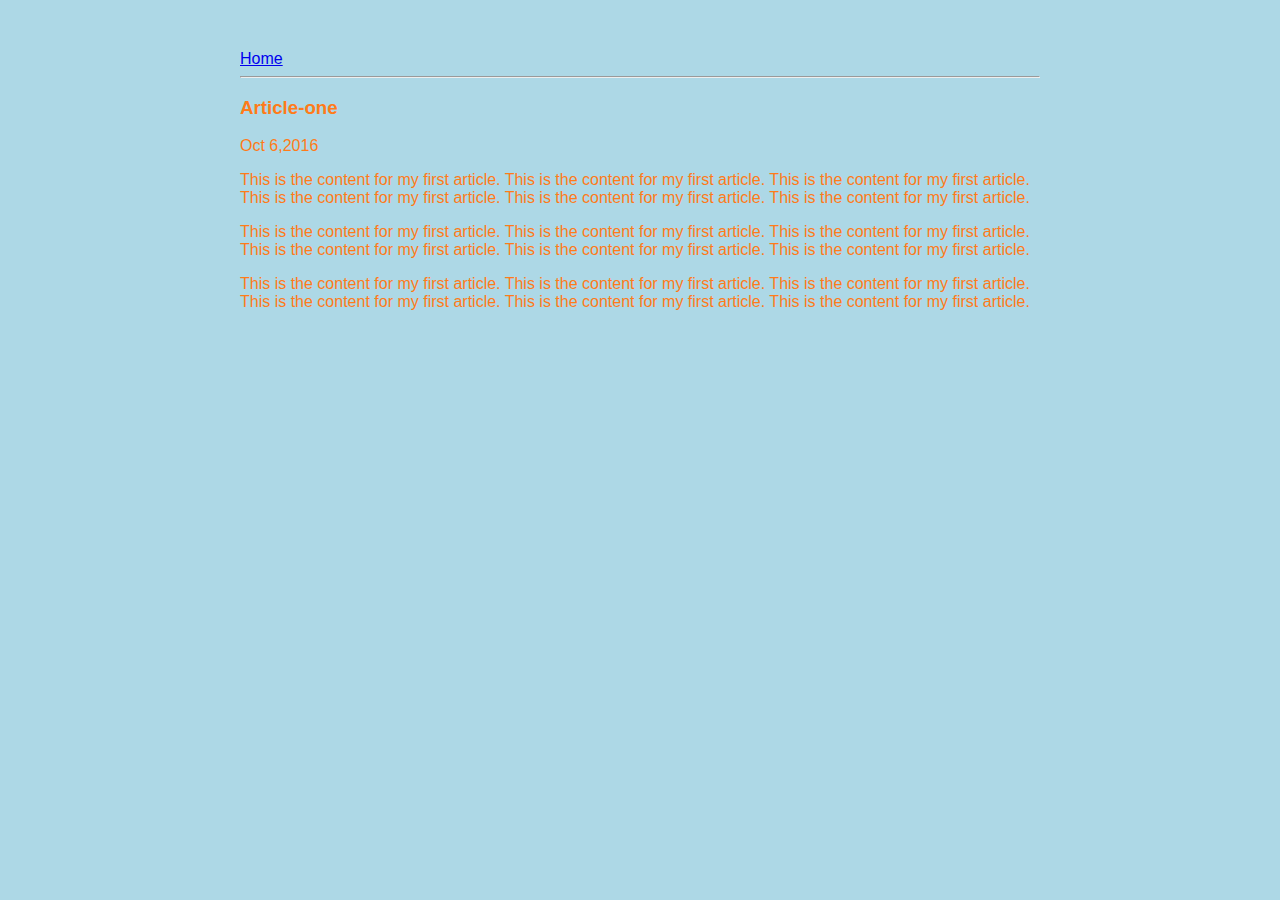
<file: ui/article-one.html>
<html>
 <head>
     <title>
         Article-one | TheSandX
     </title>
     <meta name="viewport" content="width=device-width, initial-scale=1" />
      <link href="/ui/style.css" rel="stylesheet" />
 </head>
 <body>
     <div class="container">
     <div>
         <a href ="/">Home</a>
     </div>
     <hr/>
     <h3>
         Article-one
     </h3>
     <div>
         Oct 6,2016
     </div>
     <div>
        <p>
             This is the content for my first article. This is the content for my first article. This is the content for my first article. This is the content for my first article. This is the content for my first article. This is the content for my first article.
         </p>
         
          <p>
             This is the content for my first article. This is the content for my first article. This is the content for my first article. This is the content for my first article. This is the content for my first article. This is the content for my first article.
         </p>
         
         <p>
             This is the content for my first article. This is the content for my first article. This is the content for my first article. This is the content for my first article. This is the content for my first article. This is the content for my first article.
         </p>
     </div>
     </div>
 </body>
    
    
    
</html>
</file>
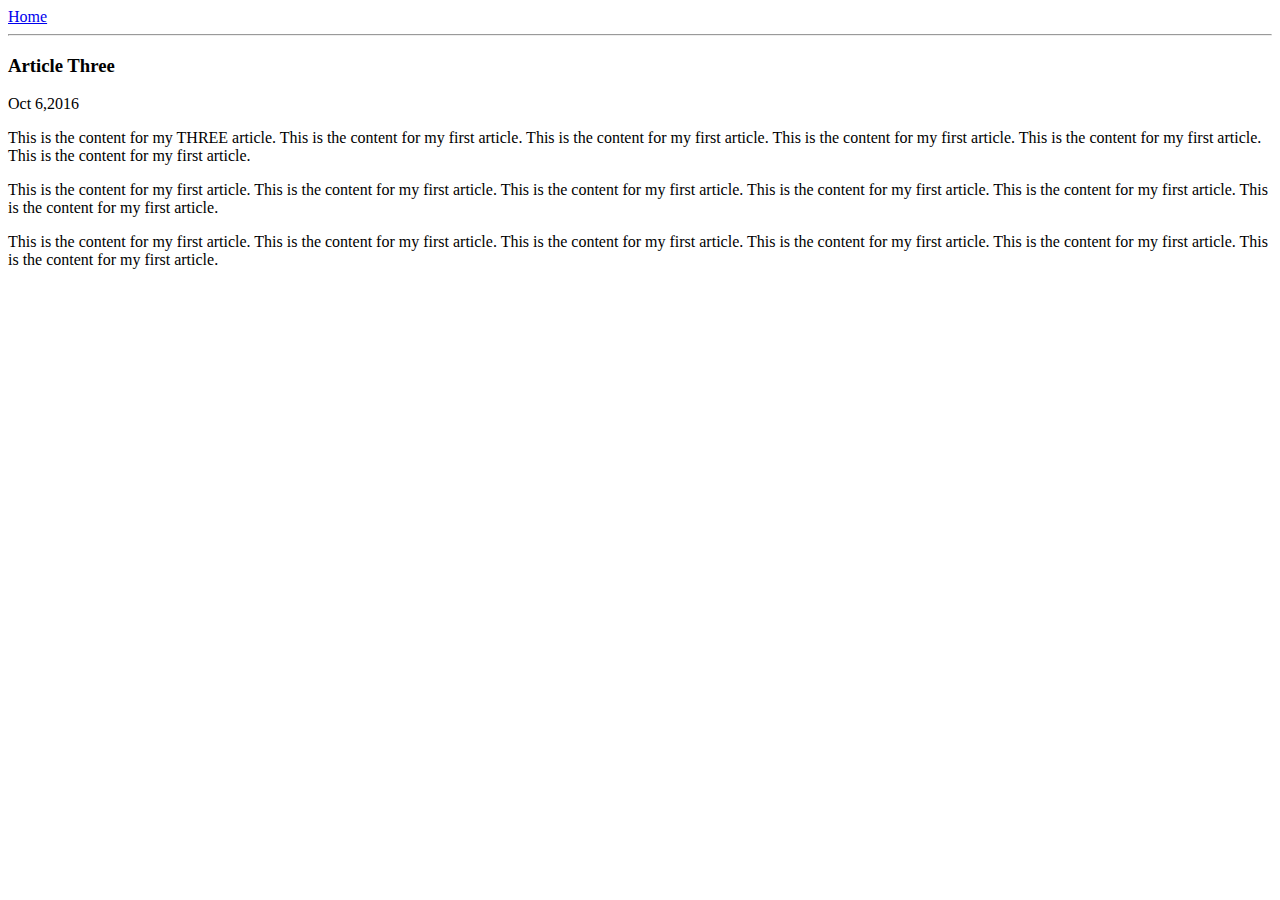
<file: ui/article-three.html>
<html>
 <head>
     <title>
         Article-one | TheSandX
     </title>
     <meta name="viewport" content="width=device-width, initial-scale=1" />
 </head>
 <body>
     <div>
         <a href ="/">Home</a>
     </div>
     <hr/>
     <h3>
         Article Three
     </h3>
     <div>
         Oct 6,2016
     </div>
     <div>
         <p>
             This is the content for my THREE article. This is the content for my first article. This is the content for my first article. This is the content for my first article. This is the content for my first article. This is the content for my first article.
         </p>
         
          <p>
             This is the content for my first article. This is the content for my first article. This is the content for my first article. This is the content for my first article. This is the content for my first article. This is the content for my first article.
         </p>
         
          <p>
             This is the content for my first article. This is the content for my first article. This is the content for my first article. This is the content for my first article. This is the content for my first article. This is the content for my first article.
         </p>
     </div>
 </body>
    
    
    
</html>
</file>
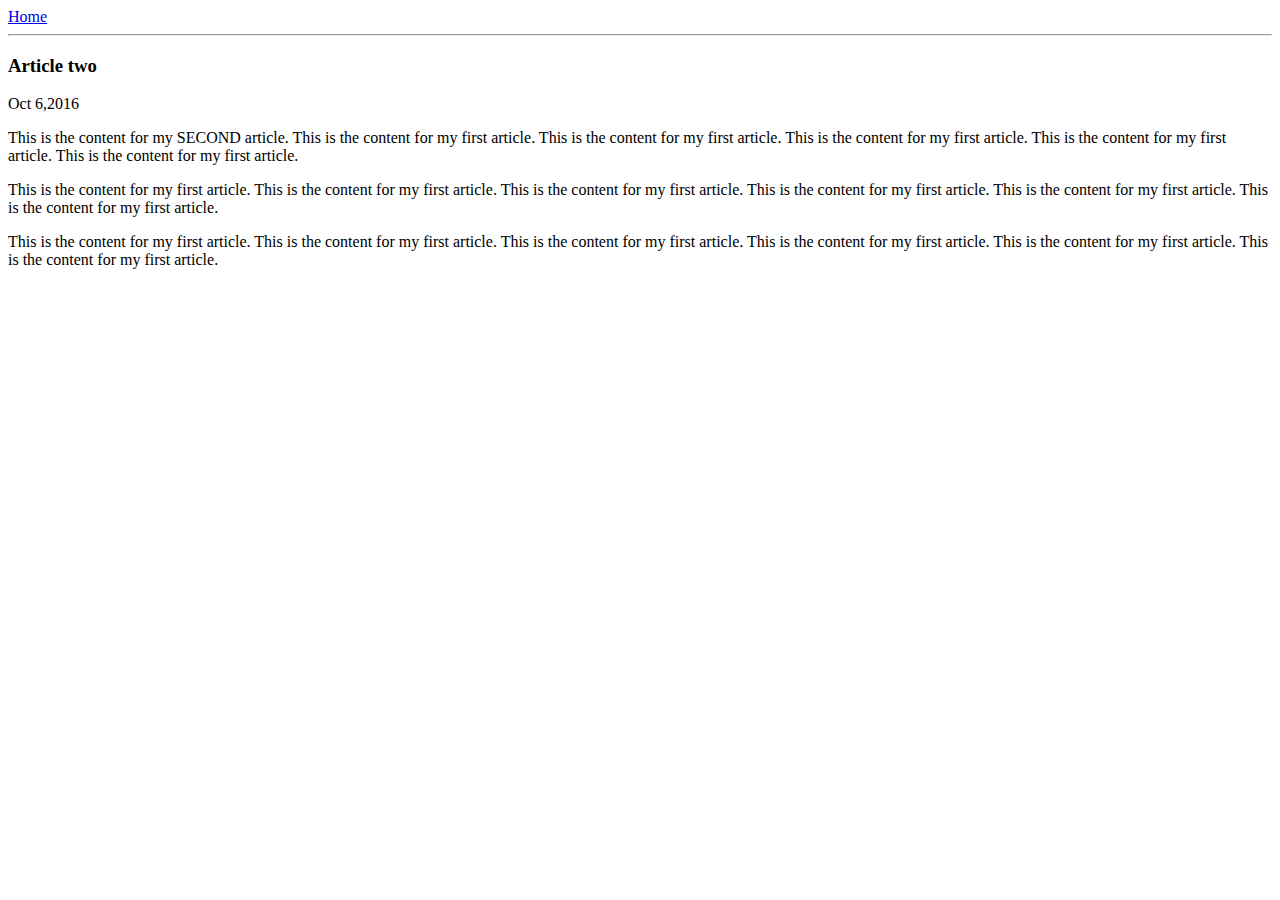
<file: ui/article-two.html>
<html>
 <head>
     <title>
         Article-one | TheSandX
     </title>
     <meta name="viewport" content="width=device-width, initial-scale=1" />
 </head>
 <body>
     <div>
         <a href ="/">Home</a>
     </div>
     <hr/>
     <h3>
         Article two
     </h3>
     <div>
         Oct 6,2016
     </div>
     <div>
         <p>
             This is the content for my SECOND article. This is the content for my first article. This is the content for my first article. This is the content for my first article. This is the content for my first article. This is the content for my first article.
         </p>
         
          <p>
             This is the content for my first article. This is the content for my first article. This is the content for my first article. This is the content for my first article. This is the content for my first article. This is the content for my first article.
         </p>
         
          <p>
             This is the content for my first article. This is the content for my first article. This is the content for my first article. This is the content for my first article. This is the content for my first article. This is the content for my first article.
         </p>
     </div>
 </body>
    
    
    
</html>
</file>
<file: ui/style.css>
body {
    font-family: sans-serif;
    background-color: lightblue;
    margin-top: 50px;
}

.center {
    text-align: center;
}

.text-big {
    font-size: 300%;
}

.bold {
    font-weight: bold;
}

.img-medium {
    height: 200px;
}

.container{
       max-width: 800px;
        margin: 0 auto;
        color: #ff7b19;
        font-family: sans-serif;
        padding-left: 20px;
        padding-right: 20px;
        }
</file>
